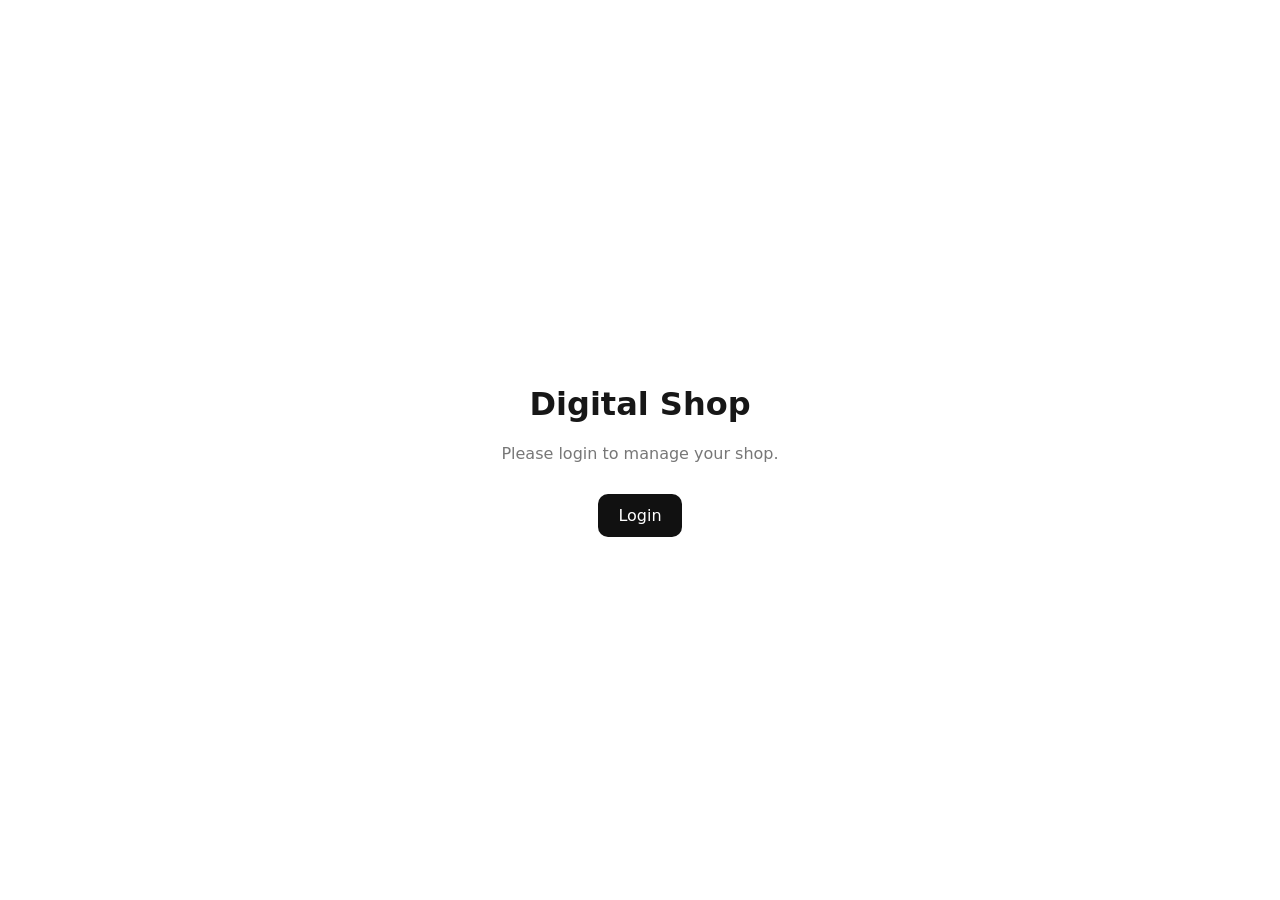
<file: index.html>
<!doctype html>
<html lang="en">
<head>
<meta charset="utf-8">
<meta name="viewport" content="width=device-width,initial-scale=1,viewport-fit=cover">
<meta name="theme-color" content="#111">
<meta name="description" content="Digital Shop">
<link rel="manifest" href="manifest.json">
<link rel="stylesheet" href="style.css">
<title>Digital Shop</title>
</head>
<body>
<div id="app"></div>
<div id="viewer" class="viewer" hidden>
  <button class="close" onclick="closeViewer()">×</button>
  <img id="viewerImg" alt="">
  <div class="zoomHint">Pinch / wheel to zoom</div>
</div>
<script src="app.js"></script>
</body>
</html>
</file>
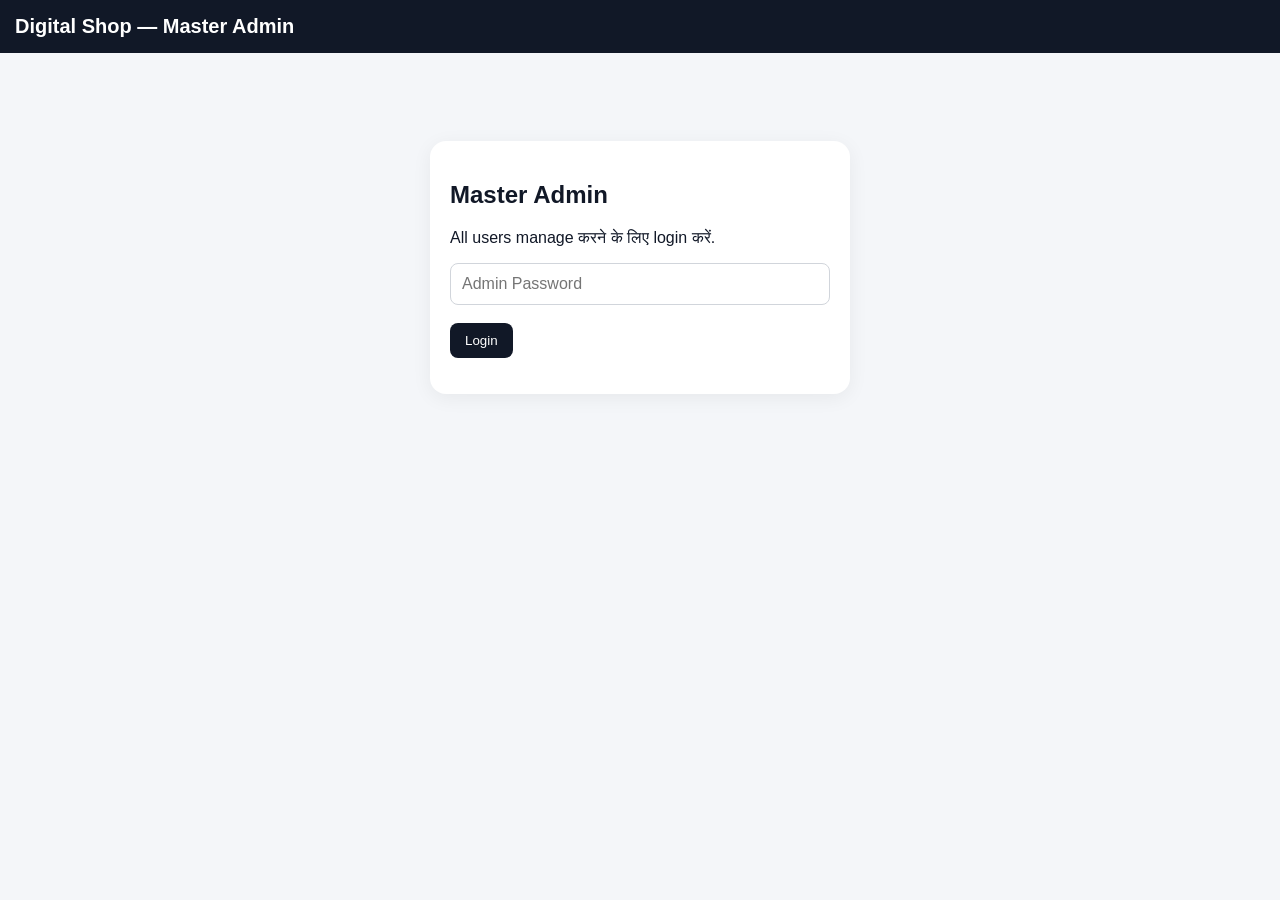
<file: admin.html>
<!doctype html>
<html lang="en">

<head>

<meta charset="utf-8">

<meta name="viewport"
content="width=device-width,initial-scale=1">

<title>Digital Shop - Master Admin</title>

<style>

*{
box-sizing:border-box;
}

body{
margin:0;
font-family:Arial,system-ui,sans-serif;
background:#f4f6f9;
color:#111827;
}

.top{
background:#111827;
color:white;
padding:15px;
position:sticky;
top:0;
z-index:20;
}

.top-inner{
max-width:1250px;
margin:auto;
display:flex;
justify-content:space-between;
align-items:center;
}

.brand{
font-size:20px;
font-weight:700;
}

.container{
max-width:1250px;
margin:auto;
padding:18px;
}

.card{
background:white;
border-radius:16px;
padding:20px;
box-shadow:0 4px 20px rgba(0,0,0,.06);
margin-bottom:18px;
}

.login{
max-width:420px;
margin:70px auto;
}

input,
textarea,
select{
width:100%;
padding:11px;
border:1px solid #d1d5db;
border-radius:8px;
font:inherit;
}

button{
border:0;
background:#111827;
color:white;
padding:10px 15px;
border-radius:8px;
cursor:pointer;
}

button:hover{
opacity:.9;
}

.btn-green{
background:#059669;
}

.btn-blue{
background:#2563eb;
}

.btn-red{
background:#dc2626;
}

.btn-gray{
background:#e5e7eb;
color:#111827;
}

.toolbar{
display:flex;
gap:10px;
flex-wrap:wrap;
margin-bottom:15px;
}

.search{
flex:1;
min-width:220px;
}

.stats{
display:grid;
grid-template-columns:repeat(4,1fr);
gap:12px;
margin-bottom:18px;
}

.stat{
background:white;
padding:18px;
border-radius:14px;
box-shadow:0 3px 15px rgba(0,0,0,.05);
}

.stat b{
display:block;
font-size:28px;
margin-top:5px;
}

.user{
background:white;
border-radius:14px;
padding:17px;
margin-bottom:12px;
box-shadow:0 3px 15px rgba(0,0,0,.05);
}

.user-head{
display:flex;
justify-content:space-between;
gap:12px;
}

.business{
font-size:19px;
font-weight:700;
}

.muted{
font-size:13px;
color:#6b7280;
margin-top:4px;
}

.badge{
display:inline-block;
padding:5px 10px;
border-radius:999px;
font-size:12px;
background:#dcfce7;
color:#166534;
}

.badge.off{
background:#fee2e2;
color:#991b1b;
}

.user-info{
display:grid;
grid-template-columns:repeat(4,1fr);
gap:9px;
margin-top:14px;
}

.info{
background:#f8fafc;
padding:10px;
border-radius:8px;
font-size:13px;
}

.actions{
display:flex;
gap:8px;
flex-wrap:wrap;
margin-top:14px;
}

.modal{
position:fixed;
inset:0;
background:rgba(0,0,0,.65);
display:none;
align-items:center;
justify-content:center;
padding:15px;
z-index:100;
}

.modal.show{
display:flex;
}

.modal-box{
background:white;
width:100%;
max-width:700px;
max-height:92vh;
overflow:auto;
border-radius:18px;
padding:20px;
}

.modal-head{
display:flex;
justify-content:space-between;
align-items:center;
margin-bottom:15px;
}

.close{
background:#eee;
color:#111;
border-radius:50%;
width:35px;
height:35px;
padding:0;
font-size:20px;
}

.form-grid{
display:grid;
grid-template-columns:repeat(2,1fr);
gap:12px;
}

.field label{
display:block;
font-size:12px;
font-weight:bold;
margin-bottom:5px;
}

.full{
grid-column:1/-1;
}

.notice{
position:fixed;
bottom:20px;
left:50%;
transform:translateX(-50%);
background:#111827;
color:white;
padding:12px 18px;
border-radius:10px;
display:none;
z-index:500;
}

@media(max-width:700px){

.stats{
grid-template-columns:repeat(2,1fr);
}

.user-info{
grid-template-columns:repeat(2,1fr);
}

.form-grid{
grid-template-columns:1fr;
}

.full{
grid-column:auto;
}

.user-head{
flex-direction:column;
}

}

</style>

</head>

<body>

<header class="top">

<div class="top-inner">

<div class="brand">
Digital Shop — Master Admin
</div>

</div>

</header>


<div class="container">


<!-- LOGIN -->

<div id="loginBox"
class="card login">

<h2>Master Admin</h2>

<p>
All users manage करने के लिए login करें.
</p>

<input
id="adminPassword"
type="password"
placeholder="Admin Password">

<br><br>

<button onclick="loginAdmin()">
Login
</button>

<p id="loginError"></p>

</div>


<!-- PANEL -->

<div id="panel"
style="display:none">


<div class="stats">

<div class="stat">
Users
<b id="totalUsers">0</b>
</div>

<div class="stat">
Active
<b id="activeUsers">0</b>
</div>

<div class="stat">
Products
<b id="totalProducts">0</b>
</div>

<div class="stat">
Plans
<b id="totalPlans">0</b>
</div>

</div>


<div class="card">

<div class="toolbar">

<input
class="search"
id="search"
placeholder="Search user / business / mobile..."
oninput="renderUsers()">

<button
class="btn-green"
onclick="newUser()">

+ New User

</button>

</div>

<div id="users">
Loading...
</div>

</div>


</div>

</div>


<!-- USER MODAL -->

<div id="userModal"
class="modal">

<div class="modal-box">

<div class="modal-head">

<h2 id="modalTitle">
Edit User
</h2>

<button
class="close"
onclick="closeModal()">
×
</button>

</div>

<div id="form"
class="form-grid">
</div>

<br>

<button
class="btn-green"
onclick="saveUser()">

Save User

</button>

<button
class="btn-gray"
onclick="closeModal()">

Cancel

</button>

</div>

</div>


<div id="notice"
class="notice">
Saved
</div>


<script>

const API_URL =
"https://script.google.com/macros/s/AKfycbwbU3NlHVOUCTpSYQoyO-WsqMkd3RyPFKeq1YPh1zlKF3BI_7UlDeIpYuK4TxE15B0uTQ/exec";


let adminPassword="";

let headers=[];

let users=[];

let editing=false;


function esc(value=""){

return String(value)
.replace(/[&<>"']/g,m=>({
"&":"&amp;",
"<":"&lt;",
">":"&gt;",
'"':"&quot;",
"'":"&#039;"
}[m]));

}


async function loginAdmin(){

const password =
document
.getElementById("adminPassword")
.value
.trim();

if(!password)return;

try{

const response =
await fetch(
API_URL+
"?action=adminUsers&password="+
encodeURIComponent(password)
);

const result =
await response.json();

if(!result.ok){

document
.getElementById("loginError")
.textContent =
result.error ||
"Login failed";

return;

}

adminPassword=password;

headers=result.headers||[];

users=result.users||[];

document
.getElementById("loginBox")
.style.display="none";

document
.getElementById("panel")
.style.display="block";

updateStats();

renderUsers();

}catch(error){

console.error(error);

document
.getElementById("loginError")
.textContent=
"Connection error";

}

}


function updateStats(){

document
.getElementById("totalUsers")
.textContent=
users.length;

document
.getElementById("activeUsers")
.textContent=
users.filter(u=>
String(u.Status)
.toLowerCase()==="active"
).length;

document
.getElementById("totalProducts")
.textContent=
users.reduce(
(a,u)=>a+Number(u.Products||0),
0
);

document
.getElementById("totalPlans")
.textContent=
new Set(
users
.map(u=>u.Plan_ID)
.filter(Boolean)
).size;

}


function renderUsers(){

const box =
document.getElementById("users");

const search =
document
.getElementById("search")
.value
.toLowerCase()
.trim();

const list =
users.filter(u=>{

const text =
[
u.User_ID,
u.Business_Name,
u.Owner_Name,
u.Mobile,
u.Email,
u.Plan_ID
]
.join(" ")
.toLowerCase();

return text.includes(search);

});


if(!list.length){

box.innerHTML=
"<p>No users found.</p>";

return;

}


box.innerHTML =
list.map(u=>{

const status =
String(u.Status||"")
.toLowerCase();

const shop =
location.origin+
location.pathname
.replace("admin.html","index.html")+
"?slug="+
encodeURIComponent(u.Slug||"");

const dash =
location.origin+
location.pathname
.replace("admin.html","dashboard.html")+
"?userId="+
encodeURIComponent(u.User_ID);


return `

<div class="user">

<div class="user-head">

<div>

<div class="business">
${esc(u.Business_Name||"-")}
</div>

<div class="muted">
User ID: ${esc(u.User_ID)}
</div>

<div class="muted">
Owner: ${esc(u.Owner_Name||"-")}
</div>

</div>

<div>

<span class="badge ${
status==="active" ? "" : "off"
}">
${esc(u.Status||"-")}
</span>

</div>

</div>


<div class="user-info">

<div class="info">
<b>Mobile</b><br>
${esc(u.Mobile||"-")}
</div>

<div class="info">
<b>Plan</b><br>
${esc(u.Plan_ID||"-")}
</div>

<div class="info">
<b>Products</b><br>
${esc(u.Products||0)}
</div>

<div class="info">
<b>Expiry</b><br>
${esc(u.Expiry_Date||"-")}
</div>

</div>


<div class="actions">

<button
class="btn-blue"
onclick="editUser('${esc(u.User_ID)}')">
✏️ Edit
</button>

<button
onclick="window.open('${shop}','_blank')">
🏪 Shop
</button>

<button
class="btn-green"
onclick="window.open('${dash}','_blank')">
📊 Dashboard
</button>

<button
class="${
status==="active"
?'btn-red'
:'btn-green'
}"
onclick="toggleUser('${esc(u.User_ID)}')">

${
status==="active"
?'Deactivate'
:'Activate'
}

</button>

</div>

</div>

`;

}).join("");

}


function newUser(){

editing=false;

document
.getElementById("modalTitle")
.textContent=
"Add New User";

buildForm({});

document
.getElementById("userModal")
.classList.add("show");

}


function editUser(userId){

const user =
users.find(u=>
String(u.User_ID)===
String(userId)
);

if(!user)return;

editing=true;

document
.getElementById("modalTitle")
.textContent=
"Edit User — "+
(user.Business_Name||user.User_ID);

buildForm(user);

document
.getElementById("userModal")
.classList.add("show");

}


function buildForm(user){

const form =
document.getElementById("form");

form.innerHTML="";


headers.forEach(header=>{

if(header==="Created_Date"){
return;
}

const value =
user[header] ?? "";

const div =
document.createElement("div");

div.className=
"field";


const label =
document.createElement("label");

label.textContent=
header;

div.appendChild(label);


let input;


if(header==="Status"){

input=
document.createElement("select");

[
"Active",
"Inactive"
].forEach(v=>{

const option =
document.createElement("option");

option.value=v;

option.textContent=v;

if(
String(value)
.toLowerCase()===
v.toLowerCase()
){
option.selected=true;
}

input.appendChild(option);

});

}else{

input=
document.createElement("input");

input.value=
value;

if(
header==="User_ID" &&
editing
){
input.disabled=true;
}

}


input.dataset.header=
header;

div.appendChild(input);

form.appendChild(div);

});

}


async function saveUser(){

const data={
adminPassword:
adminPassword
};

document
.querySelectorAll("#form [data-header]")
.forEach(input=>{

data[input.dataset.header]=
input.value;

});


try{

const action =
editing
?"adminSaveUser"
:"adminCreateUser";

const result =
await postData({
...data,
action:action
});


if(!result.ok){

alert(
result.error||
"Save failed"
);

return;

}

closeModal();

showNotice(
editing
?"User updated successfully."
:"New user created successfully."
);

await reloadUsers();

}catch(error){

console.error(error);

alert("Save failed.");

}

}


async function toggleUser(userId){

const user =
users.find(u=>
String(u.User_ID)===
String(userId)
);

if(!user)return;

const current =
String(user.Status||"")
.toLowerCase();

const next =
current==="active"
?"Inactive"
:"Active";

if(
!confirm(
"User status "+next+
" करना है?"
)
)return;


const result =
await postData({

action:
"adminToggleUser",

adminPassword:
adminPassword,

User_ID:
userId,

Status:
next

});


if(!result.ok){

alert(
result.error||
"Status update failed"
);

return;

}

showNotice(
"User status updated."
);

await reloadUsers();

}


async function reloadUsers(){

const response =
await fetch(
API_URL+
"?action=adminUsers&password="+
encodeURIComponent(adminPassword)
);

const result =
await response.json();

if(result.ok){

headers=
result.headers||[];

users=
result.users||[];

updateStats();

renderUsers();

}

}


async function postData(data){

const response =
await fetch(
API_URL,
{
method:"POST",
headers:{
"Content-Type":
"text/plain;charset=utf-8"
},
body:
JSON.stringify(data)
}
);

return await response.json();

}


function closeModal(){

document
.getElementById("userModal")
.classList.remove("show");

}


function showNotice(message){

const notice =
document.getElementById("notice");

notice.textContent=
message;

notice.style.display="block";

setTimeout(()=>{

notice.style.display="none";

},2500);

}

</script>

</body>

</html>
</file>
<file: style.css>
:root{
  --bg:#ffffff;
  --text:#171717;
  --muted:#777;
  --card:#ffffff;
  --accent:#111111;
  --border:#e7e7e7;
  --radius:16px;
  --shadow:0 8px 25px rgba(0,0,0,.08);
  --font:Inter,system-ui,-apple-system,BlinkMacSystemFont,"Segoe UI",sans-serif;
}

*{
  box-sizing:border-box;
}

html,
body{
  margin:0;
  padding:0;
  width:100%;
  min-height:100%;
}

body{
  font-family:var(--font);
  background:var(--bg);
  color:var(--text);
  transition:
    background .35s ease,
    color .35s ease;
  overflow-x:hidden;
}

body.viewer-open{
  overflow:hidden;
}

button{
  font:inherit;
}

a{
  color:inherit;
}

#app{
  min-height:100vh;
}

/* =====================================================
   MAIN APP
   ===================================================== */

.app{
  width:100%;
  max-width:1180px;
  margin:auto;
  padding:0 18px 40px;
  position:relative;
  z-index:1;
}

/* =====================================================
   HEADER
   ===================================================== */

.hero{
  padding:32px 0 24px;
  display:flex;
  align-items:center;
  gap:18px;
  position:relative;
}

.logo{
  width:72px;
  height:72px;
  object-fit:contain;
  border-radius:18px;
  border:1px solid var(--border);
  background:#fff;
  flex-shrink:0;
}

.brand{
  min-width:0;
}

.brand h1{
  margin:0;
  color:var(--text);
  font-size:clamp(25px,4vw,42px);
  line-height:1.1;
  font-weight:800;
}

.brand p{
  margin:7px 0 0;
  color:var(--muted);
  line-height:1.45;
}

/* =====================================================
   ACTION BUTTONS
   ===================================================== */

.actions{
  display:flex;
  gap:10px;
  flex-wrap:wrap;
  margin-bottom:12px;
}

.actions a,
.cta{
  padding:12px 17px;
  border-radius:999px;
  text-decoration:none;
  background:var(--accent);
  color:#fff;
  border:1px solid transparent;
  font-weight:700;
  transition:
    transform .2s ease,
    opacity .2s ease,
    box-shadow .2s ease,
    background .2s ease;
}

.actions a:hover,
.cta:hover{
  transform:translateY(-2px);
  opacity:.94;
  box-shadow:0 8px 20px rgba(0,0,0,.15);
}

/* =====================================================
   CATEGORY NAV
   ===================================================== */

.nav{
  display:flex;
  gap:8px;
  overflow:auto;
  padding:8px 0 20px;
  scrollbar-width:none;
}

.nav::-webkit-scrollbar{
  display:none;
}

.nav button{
  border:1px solid var(--border);
  background:var(--card);
  color:var(--text);
  padding:10px 15px;
  border-radius:999px;
  white-space:nowrap;
  cursor:pointer;
  transition:
    background .2s ease,
    color .2s ease,
    border-color .2s ease,
    transform .2s ease;
}

.nav button:hover{
  background:var(--accent);
  color:#fff;
  border-color:var(--accent);
  transform:translateY(-1px);
}

/* =====================================================
   PRODUCT GRID
   ===================================================== */

.grid{
  display:grid;
  grid-template-columns:repeat(4,minmax(0,1fr));
  gap:16px;
}

.product{
  background:var(--card);
  border:1px solid var(--border);
  border-radius:var(--radius);
  overflow:hidden;
  cursor:pointer;
  color:var(--text);
  box-shadow:var(--shadow);
  transition:
    transform .22s ease,
    box-shadow .22s ease,
    border-color .22s ease;
}

.product:hover{
  transform:translateY(-3px);
}

.product img{
  width:100%;
  aspect-ratio:1/1;
  object-fit:cover;
  display:block;
  cursor:zoom-in;
  background:rgba(127,127,127,.08);
  transition:transform .3s ease;
}

.product:hover img{
  transform:scale(1.02);
}

.pbody{
  padding:12px;
}

.pname{
  font-weight:750;
  line-height:1.35;
}

.price{
  margin-top:5px;
  font-weight:800;
  color:var(--accent);
}

.desc{
  color:var(--muted);
  font-size:13px;
  margin-top:5px;
  line-height:1.45;
}

/* =====================================================
   IMAGE VIEWER
   ===================================================== */

.viewer{
  position:fixed;
  inset:0;
  background:rgba(0,0,0,.94);
  z-index:1000;
  display:flex;
  align-items:center;
  justify-content:center;
  overflow:hidden;
  backdrop-filter:blur(8px);
  -webkit-backdrop-filter:blur(8px);
}

.viewer[hidden]{
  display:none;
}

.viewer img{
  max-width:92vw;
  max-height:88vh;
  width:auto;
  height:auto;
  object-fit:contain;
  user-select:none;
  -webkit-user-select:none;
  -webkit-user-drag:none;
  touch-action:none;
  will-change:transform;
  transform-origin:center center;
  cursor:grab;
}

.viewer img:active{
  cursor:grabbing;
}

.close{
  position:absolute;
  right:18px;
  top:12px;
  background:rgba(0,0,0,.35);
  border:0;
  color:#fff;
  font-size:42px;
  line-height:1;
  width:48px;
  height:48px;
  border-radius:50%;
  z-index:2;
  cursor:pointer;
}

.close:hover{
  background:rgba(255,255,255,.15);
}

.zoomHint{
  position:absolute;
  bottom:18px;
  left:50%;
  transform:translateX(-50%);
  color:#fff;
  font-size:12px;
  opacity:.7;
  white-space:nowrap;
  pointer-events:none;
}


/* =====================================================
   THEME 01 — LUXURY BLACK
   ===================================================== */

.theme-luxury{
  --bg:#080808;
  --text:#f3ead7;
  --muted:#aaa18f;
  --card:#11100e;
  --accent:#d0ad63;
  --border:#3b3020;
  --radius:5px;
  --shadow:0 16px 45px rgba(0,0,0,.65);
  --font:Georgia,"Times New Roman",serif;
}

.theme-luxury{
  background:
    radial-gradient(circle at 20% 10%,rgba(208,173,99,.08),transparent 28%),
    radial-gradient(circle at 80% 90%,rgba(208,173,99,.05),transparent 30%),
    #080808;
}

.theme-luxury .hero{
  border-bottom:1px solid var(--border);
}

.theme-luxury .brand h1{
  text-transform:uppercase;
  letter-spacing:.06em;
}

.theme-luxury .logo{
  border-color:#5c4828;
  background:#151515;
}

.theme-luxury .actions a{
  background:linear-gradient(135deg,#f0ce82,#b78b40);
  color:#090909;
}

.theme-luxury .nav button{
  background:#11100e;
  color:#f3ead7;
  border-color:#3b3020;
}

.theme-luxury .nav button:hover{
  background:#d0ad63;
  color:#080808;
}

.theme-luxury .product{
  box-shadow:0 16px 45px rgba(0,0,0,.65);
}

.theme-luxury .price{
  color:#d0ad63;
}


/* =====================================================
   THEME 02 — SILVER GLASS
   ===================================================== */

.theme-silver{
  --bg:#e9edf2;
  --text:#20252b;
  --muted:#707984;
  --card:rgba(255,255,255,.76);
  --accent:#3d444c;
  --border:rgba(255,255,255,.85);
  --radius:22px;
  --shadow:0 15px 40px rgba(45,55,65,.12);
  --font:Inter,system-ui,sans-serif;
}

.theme-silver{
  background:
    linear-gradient(135deg,#dfe4e9,#f9fafb 45%,#d9dee3);
}

.theme-silver .app{
  backdrop-filter:blur(3px);
}

.theme-silver .hero{
  justify-content:center;
  text-align:center;
  flex-direction:column;
}

.theme-silver .logo{
  border-radius:50%;
  box-shadow:0 8px 25px rgba(0,0,0,.12);
}

.theme-silver .product{
  backdrop-filter:blur(12px);
  border:1px solid rgba(255,255,255,.9);
}

.theme-silver .actions{
  justify-content:center;
}

.theme-silver .actions a{
  background:linear-gradient(135deg,#555e67,#252a2f);
}

.theme-silver .nav button{
  background:rgba(255,255,255,.65);
}


/* =====================================================
   THEME 03 — ROYAL BLUE
   ===================================================== */

.theme-royal{
  --bg:#07183d;
  --text:#fff;
  --muted:#b9c6df;
  --card:#0d2860;
  --accent:#e0bb5f;
  --border:#29477e;
  --radius:12px;
  --shadow:0 14px 35px rgba(0,0,0,.38);
  --font:Georgia,"Times New Roman",serif;
}

.theme-royal{
  background:
    radial-gradient(circle at 50% -10%,#173e83,transparent 45%),
    linear-gradient(180deg,#07183d,#04102b);
}

.theme-royal .hero{
  border-bottom:1px solid #29477e;
}

.theme-royal .brand h1{
  letter-spacing:.05em;
}

.theme-royal .logo{
  border-color:#d8b75d;
  background:#0d2860;
}

.theme-royal .actions a{
  background:linear-gradient(135deg,#f0d17d,#c89b39);
  color:#07183d;
}

.theme-royal .nav button{
  background:#0d2860;
  color:#fff;
}

.theme-royal .nav button:hover{
  background:#e0bb5f;
  color:#07183d;
}

.theme-royal .product{
  border-color:#39598d;
}

.theme-royal .pname{
  font-style:italic;
}

.theme-royal .price{
  color:#e0bb5f;
}


/* =====================================================
   THEME 04 — MINIMAL WHITE
   ===================================================== */

.theme-minimal{
  --bg:#fff;
  --text:#111;
  --muted:#777;
  --card:#fff;
  --accent:#111;
  --border:#ededed;
  --radius:0;
  --shadow:none;
  --font:Arial,Helvetica,sans-serif;
}

.theme-minimal{
  background:#fff;
}

.theme-minimal .hero{
  padding-bottom:35px;
}

.theme-minimal .brand h1{
  font-weight:400;
  letter-spacing:-.04em;
}

.theme-minimal .product{
  border:0;
  box-shadow:none;
  border-bottom:1px solid #eee;
}

.theme-minimal .product:hover{
  transform:none;
}

.theme-minimal .product img{
  border-radius:0;
}

.theme-minimal .pbody{
  padding:14px 2px;
}

.theme-minimal .nav button{
  border:0;
  border-bottom:1px solid #111;
  border-radius:0;
  background:transparent;
}

.theme-minimal .actions a{
  border-radius:0;
}


/* =====================================================
   THEME 05 — DARK GOLD TEXTURE
   ===================================================== */

.theme-gold{
  --bg:#100d09;
  --text:#f4e5bd;
  --muted:#bcae8d;
  --card:#1a1510;
  --accent:#e2b958;
  --border:#4d3a18;
  --radius:14px;
  --shadow:0 12px 35px rgba(0,0,0,.55);
  --font:Georgia,"Times New Roman",serif;
}

.theme-gold{
  background-color:#100d09;
  background-image:
    repeating-linear-gradient(
      45deg,
      rgba(255,255,255,.025) 0,
      rgba(255,255,255,.025) 1px,
      transparent 1px,
      transparent 7px
    );
}

.theme-gold .hero{
  border-bottom:1px solid #4d3a18;
}

.theme-gold .brand h1{
  letter-spacing:.05em;
}

.theme-gold .actions a{
  background:linear-gradient(135deg,#f0cc72,#b98b36);
  color:#100d09;
}

.theme-gold .nav button{
  color:#f4e5bd;
  background:#1a1510;
}

.theme-gold .nav button:hover{
  background:#e2b958;
  color:#100d09;
}

.theme-gold .product{
  box-shadow:0 12px 35px rgba(0,0,0,.55);
}

.theme-gold .price{
  color:#e2b958;
}


/* =====================================================
   THEME 06 — MODERN PURPLE
   ===================================================== */

.theme-modern{
  --bg:#f5f1ff;
  --text:#1b1628;
  --muted:#767080;
  --card:#ffffff;
  --accent:#7047e8;
  --border:#e7dcff;
  --radius:25px;
  --shadow:0 12px 32px rgba(112,71,232,.12);
  --font:Inter,system-ui,sans-serif;
}

.theme-modern{
  background:
    radial-gradient(circle at 0 0,#e4d7ff,transparent 35%),
    radial-gradient(circle at 100% 100%,#f0d9ff,transparent 35%),
    #f5f1ff;
}

.theme-modern .brand h1{
  font-weight:850;
  letter-spacing:-.05em;
}

.theme-modern .product{
  border:0;
  box-shadow:var(--shadow);
}

.theme-modern .product:hover{
  transform:translateY(-6px);
  box-shadow:0 20px 45px rgba(112,71,232,.18);
}

.theme-modern .nav button{
  border:0;
  background:#fff;
}

.theme-modern .actions a{
  background:linear-gradient(135deg,#7047e8,#9a58e8);
}

.theme-modern .price{
  color:#7047e8;
}


/* =====================================================
   THEME 07 — EMERALD BOTANICAL
   ===================================================== */

.theme-emerald{
  --bg:#eef9f2;
  --text:#123426;
  --muted:#668074;
  --card:#ffffff;
  --accent:#16865b;
  --border:#d1e9da;
  --radius:18px;
  --shadow:0 10px 28px rgba(22,134,91,.10);
  --font:Georgia,"Times New Roman",serif;
}

.theme-emerald{
  background:
    radial-gradient(circle at 15% 20%,rgba(25,135,91,.10),transparent 18%),
    radial-gradient(circle at 85% 80%,rgba(25,135,91,.08),transparent 20%),
    #eef9f2;
}

.theme-emerald .hero{
  border-bottom:2px solid #c5e4d1;
}

.theme-emerald .brand h1{
  letter-spacing:.02em;
}

.theme-emerald .actions a{
  background:#16865b;
}

.theme-emerald .product{
  box-shadow:0 10px 28px rgba(22,134,91,.10);
}

.theme-emerald .nav button:hover{
  background:#16865b;
}


/* =====================================================
   THEME 08 — RUBY VELVET
   ===================================================== */

.theme-ruby{
  --bg:#26070d;
  --text:#fff0f1;
  --muted:#c9a5a9;
  --card:#350c14;
  --accent:#e34b62;
  --border:#64202c;
  --radius:10px;
  --shadow:0 14px 38px rgba(0,0,0,.38);
  --font:Georgia,"Times New Roman",serif;
}

.theme-ruby{
  background:
    radial-gradient(circle at 50% 0,#5d1424,transparent 45%),
    #26070d;
}

.theme-ruby .hero{
  border-bottom:1px solid #64202c;
}

.theme-ruby .logo{
  border-color:#a33b4e;
}

.theme-ruby .actions a{
  background:linear-gradient(135deg,#f05b70,#ae1831);
}

.theme-ruby .nav button{
  color:#fff0f1;
  background:#350c14;
}

.theme-ruby .nav button:hover{
  background:#e34b62;
}

.theme-ruby .product{
  box-shadow:0 14px 38px rgba(0,0,0,.38);
}

.theme-ruby .price{
  color:#ff6d82;
}


/* =====================================================
   THEME 09 — OCEAN WAVE
   ===================================================== */

.theme-ocean{
  --bg:#eaf9ff;
  --text:#082b3c;
  --muted:#62818f;
  --card:#ffffff;
  --accent:#087ca8;
  --border:#c9e8f2;
  --radius:20px;
  --shadow:0 10px 28px rgba(8,124,168,.11);
  --font:Inter,system-ui,sans-serif;
}

.theme-ocean{
  background:
    radial-gradient(ellipse at 0% 100%,rgba(0,157,205,.18),transparent 45%),
    radial-gradient(ellipse at 100% 0%,rgba(56,189,248,.15),transparent 40%),
    #eaf9ff;
  background-size:150% 150%;
  animation:oceanMove 14s ease-in-out infinite alternate;
}

@keyframes oceanMove{
  from{
    background-position:0% 50%;
  }
  to{
    background-position:100% 50%;
  }
}

.theme-ocean .hero{
  border-bottom:1px solid #c5e5f0;
}

.theme-ocean .actions a{
  background:linear-gradient(135deg,#079bcf,#056e98);
}

.theme-ocean .product{
  box-shadow:0 10px 28px rgba(8,124,168,.11);
}

.theme-ocean .nav button:hover{
  background:#087ca8;
}


/* =====================================================
   THEME 10 — ROSE FASHION
   ===================================================== */

.theme-rose{
  --bg:#fff2f7;
  --text:#391629;
  --muted:#916c7f;
  --card:rgba(255,255,255,.85);
  --accent:#ca3f7b;
  --border:#f0cada;
  --radius:24px;
  --shadow:0 12px 35px rgba(202,63,123,.12);
  --font:"Trebuchet MS",Arial,sans-serif;
}

.theme-rose{
  background:
    radial-gradient(circle at 10% 10%,#ffd9e8,transparent 30%),
    radial-gradient(circle at 90% 90%,#fbd7ef,transparent 30%),
    #fff2f7;
}

.theme-rose .hero{
  text-align:center;
  flex-direction:column;
}

.theme-rose .brand h1{
  font-weight:800;
  letter-spacing:.02em;
}

.theme-rose .logo{
  border-radius:50%;
}

.theme-rose .actions{
  justify-content:center;
}

.theme-rose .actions a{
  background:linear-gradient(135deg,#dc4c89,#b62d68);
}

.theme-rose .product{
  backdrop-filter:blur(10px);
}

.theme-rose .nav button:hover{
  background:#ca3f7b;
}


/* =====================================================
   THEME 11 — SUNSET GRADIENT
   ===================================================== */

.theme-sunset{
  --bg:#fff4e9;
  --text:#3b2115;
  --muted:#906f5e;
  --card:#fffaf5;
  --accent:#e96925;
  --border:#f1d5bd;
  --radius:15px;
  --shadow:0 10px 30px rgba(233,105,37,.11);
  --font:Inter,system-ui,sans-serif;
}

.theme-sunset{
  background:
    linear-gradient(
      135deg,
      #fff1df 0%,
      #ffe2d1 35%,
      #fff7eb 70%,
      #ffd8b8 100%
    );
  background-size:250% 250%;
  animation:sunsetMove 18s ease infinite alternate;
}

@keyframes sunsetMove{
  0%{
    background-position:0% 50%;
  }
  100%{
    background-position:100% 50%;
  }
}

.theme-sunset .hero{
  border-bottom:2px solid #f1c8a9;
}

.theme-sunset .actions a{
  background:linear-gradient(135deg,#f58634,#dd4c1c);
}

.theme-sunset .product{
  box-shadow:0 10px 30px rgba(233,105,37,.11);
}


/* =====================================================
   THEME 12 — TEAL GLASS
   ===================================================== */

.theme-teal{
  --bg:#e9fbfa;
  --text:#103b3a;
  --muted:#648584;
  --card:rgba(255,255,255,.72);
  --accent:#118b88;
  --border:rgba(255,255,255,.9);
  --radius:19px;
  --shadow:0 12px 35px rgba(17,139,136,.12);
  --font:Inter,system-ui,sans-serif;
}

.theme-teal{
  background:
    radial-gradient(circle at 20% 30%,rgba(0,180,175,.13),transparent 30%),
    radial-gradient(circle at 80% 70%,rgba(0,130,150,.12),transparent 30%),
    #e9fbfa;
}

.theme-teal .product{
  backdrop-filter:blur(14px);
  -webkit-backdrop-filter:blur(14px);
}

.theme-teal .logo{
  border-radius:50%;
}

.theme-teal .actions a{
  background:linear-gradient(135deg,#18aaa6,#087976);
}

.theme-teal .nav button{
  background:rgba(255,255,255,.65);
}

.theme-teal .nav button:hover{
  background:#118b88;
}


/* =====================================================
   THEME 13 — MOCHA COFFEE
   ===================================================== */

.theme-mocha{
  --bg:#f3e8dc;
  --text:#332119;
  --muted:#806a5c;
  --card:#fff9f2;
  --accent:#8b5635;
  --border:#dfcbb8;
  --radius:8px;
  --shadow:0 10px 28px rgba(83,49,30,.13);
  --font:Georgia,"Times New Roman",serif;
}

.theme-mocha{
  background:
    repeating-linear-gradient(
      90deg,
      rgba(120,80,45,.025) 0,
      rgba(120,80,45,.025) 2px,
      transparent 2px,
      transparent 8px
    ),
    #f3e8dc;
}

.theme-mocha .hero{
  border-bottom:1px solid #d8c0aa;
}

.theme-mocha .brand h1{
  font-weight:700;
}

.theme-mocha .actions a{
  background:#8b5635;
}

.theme-mocha .product{
  box-shadow:0 10px 28px rgba(83,49,30,.13);
}

.theme-mocha .nav button:hover{
  background:#8b5635;
}


/* =====================================================
   THEME 14 — MIDNIGHT NEON
   ===================================================== */

.theme-midnight{
  --bg:#060a15;
  --text:#edf4ff;
  --muted:#94a5c2;
  --card:#0d1526;
  --accent:#5c8cff;
  --border:#203252;
  --radius:13px;
  --shadow:0 14px 38px rgba(0,0,0,.5);
  --font:Inter,system-ui,sans-serif;
}

.theme-midnight{
  background:
    radial-gradient(circle at 20% 20%,rgba(60,110,255,.14),transparent 25%),
    radial-gradient(circle at 80% 80%,rgba(0,220,255,.09),transparent 25%),
    #060a15;
}

.theme-midnight .brand h1{
  text-shadow:0 0 22px rgba(92,140,255,.35);
}

.theme-midnight .logo{
  background:#0d1526;
  border-color:#39527e;
}

.theme-midnight .nav button{
  background:#0d1526;
  color:#edf4ff;
}

.theme-midnight .nav button:hover{
  background:#5c8cff;
}

.theme-midnight .actions a{
  background:linear-gradient(135deg,#5c8cff,#4864ff);
  box-shadow:0 0 20px rgba(92,140,255,.25);
}

.theme-midnight .product{
  box-shadow:0 14px 38px rgba(0,0,0,.5);
}

.theme-midnight .price{
  color:#79a1ff;
}


/* =====================================================
   THEME 15 — BLUSH SOFT
   ===================================================== */

.theme-blush{
  --bg:#fff8f5;
  --text:#382c2a;
  --muted:#8d7a76;
  --card:#fff;
  --accent:#b86f71;
  --border:#efdfdd;
  --radius:22px;
  --shadow:0 12px 30px rgba(184,111,113,.10);
  --font:"Palatino Linotype","Book Antiqua",serif;
}

.theme-blush{
  background:
    radial-gradient(circle at 15% 15%,#ffe5df,transparent 30%),
    radial-gradient(circle at 85% 85%,#f9dfed,transparent 30%),
    #fff8f5;
}

.theme-blush .hero{
  text-align:center;
  flex-direction:column;
}

.theme-blush .logo{
  border-radius:50%;
}

.theme-blush .actions{
  justify-content:center;
}

.theme-blush .actions a{
  background:#b86f71;
}

.theme-blush .product{
  box-shadow:0 12px 30px rgba(184,111,113,.10);
}

.theme-blush .pname{
  letter-spacing:.02em;
}


/* =====================================================
   THEME 16 — SAPPHIRE CRYSTAL
   ===================================================== */

.theme-sapphire{
  --bg:#eef4ff;
  --text:#0e214b;
  --muted:#687b9e;
  --card:rgba(255,255,255,.82);
  --accent:#285bc8;
  --border:#d2def4;
  --radius:10px;
  --shadow:0 12px 32px rgba(40,91,200,.12);
  --font:Inter,system-ui,sans-serif;
}

.theme-sapphire{
  background:
    linear-gradient(
      125deg,
      rgba(72,125,255,.14) 0 10%,
      transparent 10% 25%,
      rgba(72,125,255,.08) 25% 35%,
      transparent 35%
    ),
    #eef4ff;
  background-size:260px 260px;
}

.theme-sapphire .hero{
  border-bottom:2px solid #cbd9f1;
}

.theme-sapphire .logo{
  border-radius:14px;
  box-shadow:0 8px 20px rgba(40,91,200,.15);
}

.theme-sapphire .actions a{
  background:linear-gradient(135deg,#3d74e8,#1c45a9);
}

.theme-sapphire .product{
  box-shadow:0 12px 32px rgba(40,91,200,.12);
}

.theme-sapphire .nav button:hover{
  background:#285bc8;
}


/* =====================================================
   THEME 17 — BURGUNDY HERITAGE
   ===================================================== */

.theme-burgundy{
  --bg:#19090e;
  --text:#f7e6e9;
  --muted:#c1a0a7;
  --card:#291118;
  --accent:#d5a06b;
  --border:#4b2631;
  --radius:7px;
  --shadow:0 15px 40px rgba(0,0,0,.48);
  --font:Georgia,"Times New Roman",serif;
}

.theme-burgundy{
  background:
    repeating-linear-gradient(
      45deg,
      rgba(255,255,255,.018) 0,
      rgba(255,255,255,.018) 1px,
      transparent 1px,
      transparent 9px
    ),
    #19090e;
}

.theme-burgundy .hero{
  border-bottom:1px solid #4b2631;
}

.theme-burgundy .brand h1{
  letter-spacing:.05em;
}

.theme-burgundy .logo{
  background:#291118;
  border-color:#75414e;
}

.theme-burgundy .nav button{
  color:#f7e6e9;
  background:#291118;
}

.theme-burgundy .nav button:hover{
  background:#d5a06b;
  color:#19090e;
}

.theme-burgundy .actions a{
  background:linear-gradient(135deg,#e3b77f,#b97940);
  color:#19090e;
}

.theme-burgundy .product{
  box-shadow:0 15px 40px rgba(0,0,0,.48);
}

.theme-burgundy .price{
  color:#e2b77f;
}


/* =====================================================
   THEME 18 — FOREST NATURAL
   ===================================================== */

.theme-forest{
  --bg:#eef6ed;
  --text:#172c1b;
  --muted:#687c6c;
  --card:#ffffff;
  --accent:#3c7b4c;
  --border:#d1e3d2;
  --radius:15px;
  --shadow:0 10px 28px rgba(61,123,76,.10);
  --font:"Trebuchet MS",Arial,sans-serif;
}

.theme-forest{
  background:
    radial-gradient(circle at 10% 20%,rgba(61,123,76,.11),transparent 20%),
    radial-gradient(circle at 90% 80%,rgba(50,100,55,.10),transparent 22%),
    #eef6ed;
  background-size:140% 140%;
  animation:forestMove 20s ease-in-out infinite alternate;
}

@keyframes forestMove{
  from{
    background-position:0% 0%;
  }
  to{
    background-position:100% 100%;
  }
}

.theme-forest .hero{
  border-bottom:1px solid #c7ddc8;
}

.theme-forest .brand h1{
  font-weight:800;
}

.theme-forest .logo{
  border-radius:50%;
}

.theme-forest .actions a{
  background:linear-gradient(135deg,#4f985e,#2d643a);
}

.theme-forest .product{
  box-shadow:0 10px 28px rgba(61,123,76,.10);
}

.theme-forest .nav button:hover{
  background:#3c7b4c;
}


/* =====================================================
   MOBILE — 3 PRODUCTS PER ROW
   ===================================================== */

@media(max-width:800px){

  .app{
    padding-left:12px;
    padding-right:12px;
  }

  .grid{
    grid-template-columns:repeat(3,minmax(0,1fr));
    gap:10px;
  }

  .hero{
    padding-top:22px;
  }

  .logo{
    width:58px;
    height:58px;
  }

  .pbody{
    padding:9px;
  }

  .pname{
    font-size:13px;
    line-height:1.25;
  }

  .price{
    font-size:14px;
    margin-top:4px;
  }

  .desc{
    font-size:11px;
    line-height:1.3;
  }
}


/* =====================================================
   SMALL MOBILE
   ===================================================== */

@media(max-width:600px){

  .hero{
    gap:10px;
  }

  .brand h1{
    font-size:21px;
  }

  .brand p{
    font-size:12px;
  }

  .actions{
    gap:7px;
  }

  .actions a{
    flex:1;
    text-align:center;
    padding:10px 7px;
    font-size:13px;
  }

  .nav{
    gap:6px;
    padding-bottom:15px;
  }

  .nav button{
    padding:8px 12px;
    font-size:12px;
  }

  .product{
    border-radius:var(--radius);
  }

  .product img{
    aspect-ratio:1/1;
  }

  .viewer img{
    max-width:96vw;
    max-height:86vh;
  }

  .zoomHint{
    bottom:12px;
  }
}


/* =====================================================
   VERY SMALL MOBILE
   ===================================================== */

@media(max-width:420px){

  .app{
    padding-left:8px;
    padding-right:8px;
  }

  .grid{
    gap:7px;
  }

  .pbody{
    padding:7px;
  }

  .pname{
    font-size:12px;
  }

  .price{
    font-size:13px;
  }

  .desc{
    font-size:10px;
  }

  .brand h1{
    font-size:19px;
  }

  .logo{
    width:50px;
    height:50px;
  }
}


/* =====================================================
   REDUCE MOTION
   ===================================================== */

@media(prefers-reduced-motion:reduce){

  *,
  *::before,
  *::after{
    animation-duration:.01ms !important;
    animation-iteration-count:1 !important;
    scroll-behavior:auto !important;
    transition-duration:.01ms !important;
  }
}
</file>
